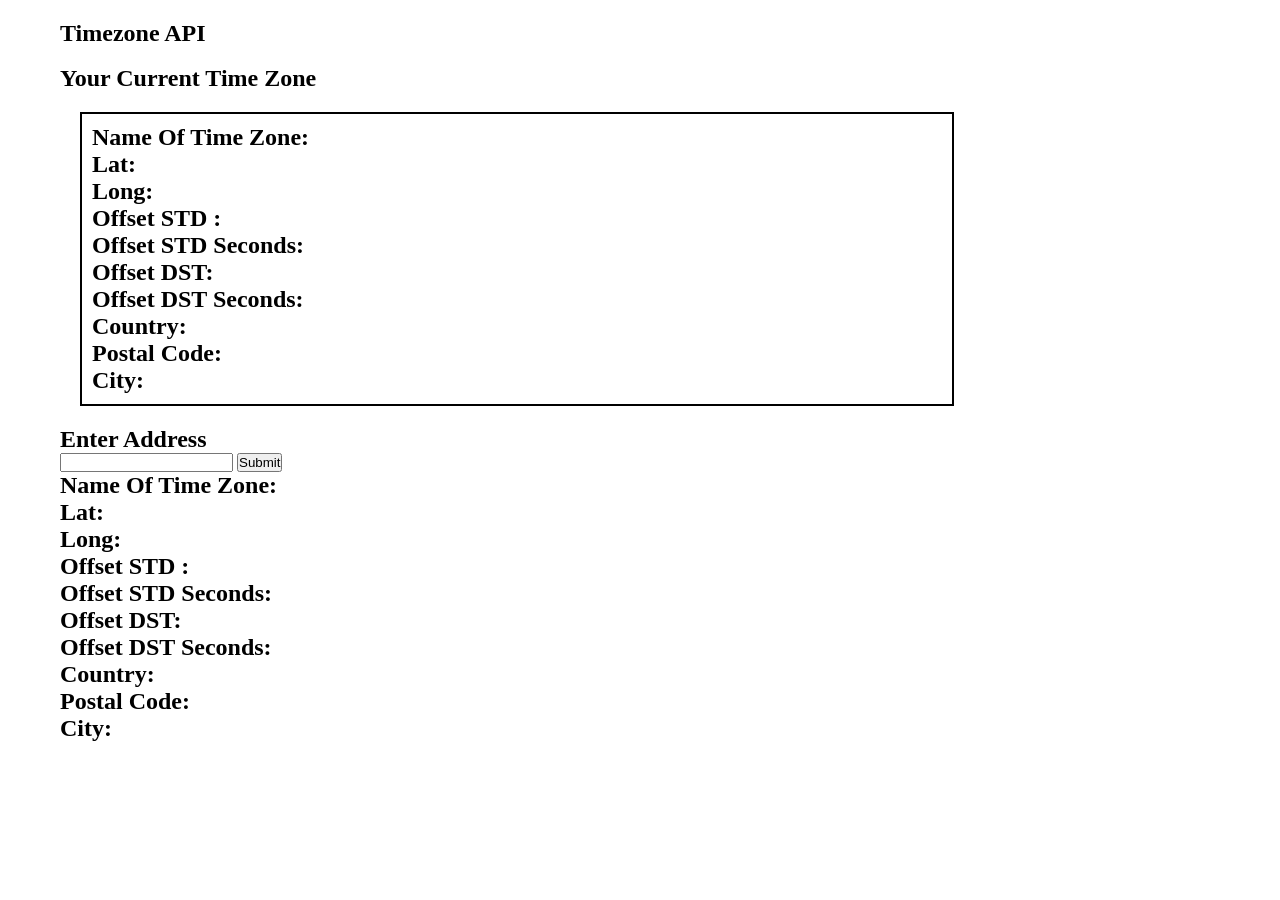
<file: Accio_Module_3/index.html>
<!DOCTYPE html>
<html lang="en">
  <head>
    <meta charset="UTF-8" />
    <meta http-equiv="X-UA-Compatible" content="IE=edge" />
    <meta name="viewport" content="width=device-width, initial-scale=1.0" />
    <link rel="stylesheet" href="./style.css" />
    <script src="./script.js"></script>
    <title></title>
  </head>
  <body id="body">
    <div id="div1">
      <div>
        <h2>Timezone API</h2>
        <br />
        <h2>Your Current Time Zone</h2>
      </div>
      <div id="div2">
        <div id="div3">
            <h2>Name Of Time Zone: &nbsp <span id="id1"></span></h2>
            <h2>Lat: &nbsp <span id="id2"></span></h2>
            <h2>Long: &nbsp <span id="id3"></span></h2>
            <h2>Offset STD : &nbsp <span id="id4"></span></h2>
            <h2>Offset STD Seconds: &nbsp <span id="id5"></span></h2>
            <h2>Offset DST: &nbsp <span id="id6"></span></h2>
            <h2>Offset DST Seconds: &nbsp <span id="id7"></span></h2>
            <h2>Country: &nbsp <span id="id8"></span></h2>
            <h2>Postal Code: &nbsp <span id="id9"></span></h2>
            <h2>City: &nbsp <span id="id10"></span></h2>
          </div>
      </div>
      <form>
        <h2>Enter Address</h2>
        <input type="text" id="address" >
        <button onclick="submitAddress">Submit</button>
      </form>
      <div id="div3">
        <h2>Name Of Time Zone: &nbsp <span id="id11"></span></h2>
        <h2>Lat: &nbsp <span id="id12"></span></h2>
        <h2>Long: &nbsp <span id="id13"></span></h2>
        <h2>Offset STD : &nbsp <span id="id14"></span></h2>
        <h2>Offset STD Seconds: &nbsp <span id="id15"></span></h2>
        <h2>Offset DST: &nbsp <span id="id16"></span></h2>
        <h2>Offset DST Seconds: &nbsp <span id="id17"></span></h2>
        <h2>Country: &nbsp <span id="id18"></span></h2>
        <h2>Postal Code: &nbsp <span id="id19"></span></h2>
        <h2>City: &nbsp <span id="id20"></span></h2>
      </div>
    </div>
  </body>
</html>
</file>
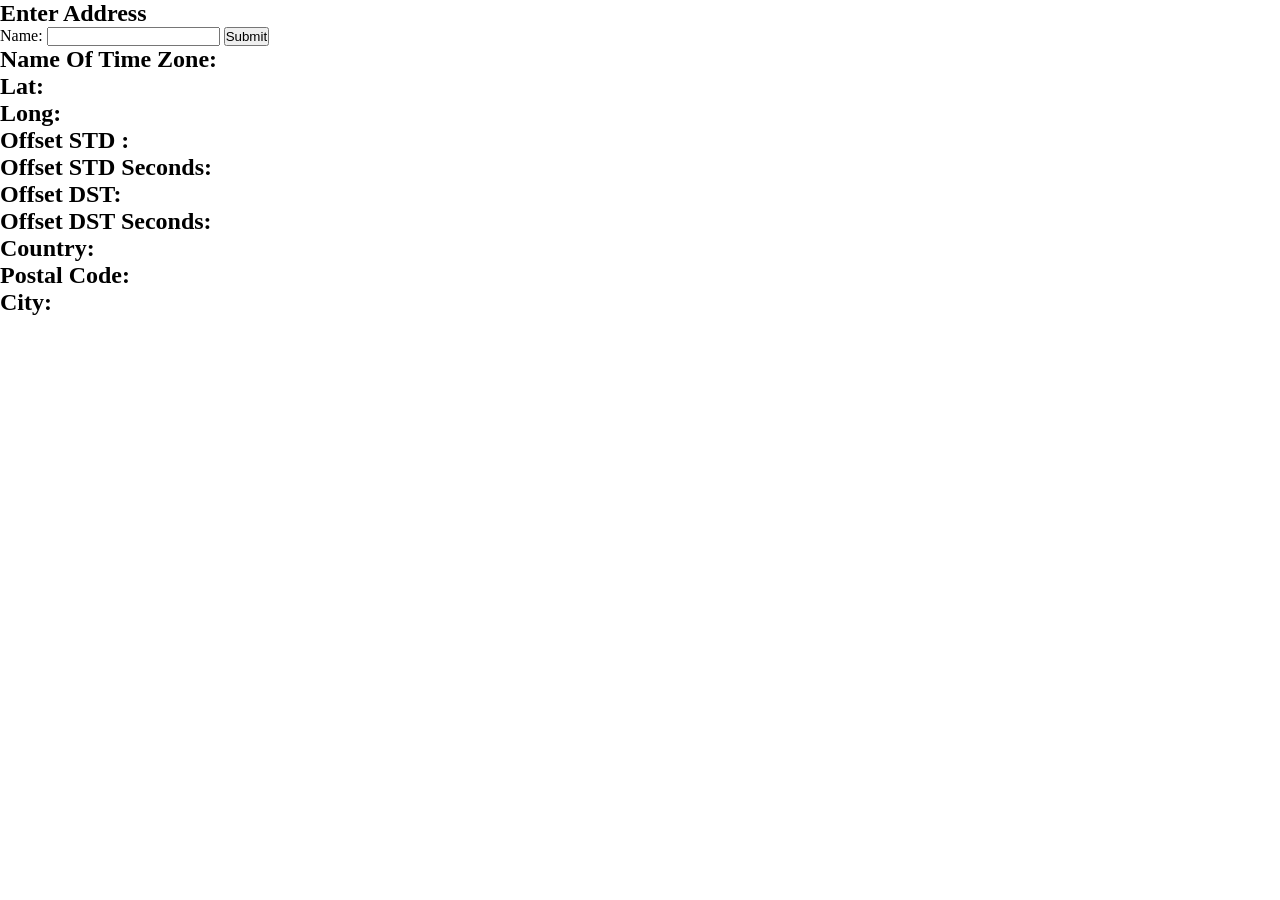
<file: Accio_Module_3/ipdetail.html>
<!DOCTYPE html>
<html lang="en">
  <head>
    <meta charset="UTF-8" />
    <meta http-equiv="X-UA-Compatible" content="IE=edge" />
    <meta name="viewport" content="width=device-width, initial-scale=1.0" />
    <link rel="stylesheet" href="./style.css" />
    <script src="./script.js"></script>
    <title></title>
  </head>
  <body id="body1">
    <div id="div4">
      <div>
        <h2>Enter Address</h2>
        <form>
          <label for="name">Name:</label>
          <input type="text" id="name" name="name">
          <input type="submit" value="Submit">
        </form>
        
        
      </div>
      <div id="div5">
        <div id="div6">
            <h2>Name Of Time Zone: &nbsp <span id="id1"></span></h2>
            <h2>Lat: &nbsp <span id="id2"></span></h2>
            <h2>Long: &nbsp <span id="id3"></span></h2>
            <h2>Offset STD : &nbsp <span id="id4"></span></h2>
            <h2>Offset STD Seconds: &nbsp <span id="id5"></span></h2>
            <h2>Offset DST: &nbsp <span id="id6"></span></h2>
            <h2>Offset DST Seconds: &nbsp <span id="id7"></span></h2>
            <h2>Country: &nbsp <span id="id8"></span></h2>
            <h2>Postal Code: &nbsp <span id="id9"></span></h2>
            <h2>City: &nbsp <span id="id10"></span></h2>
          </div>

      </div>
    </div>
  </body>
</html>
</file>
<file: Accio_Module_3/style.css>
*{
    margin: 0;
    padding: 0;

}

#body{

}

#body1{

}

#div1{
    margin: 20px;
    padding-left: 40px;

}

#div2{
    border: 2px solid black;
    width: 850px;
    padding: 10px;
    margin: 20px

}

#div3{

}

#div4{

}

#div5{

}
</file>
